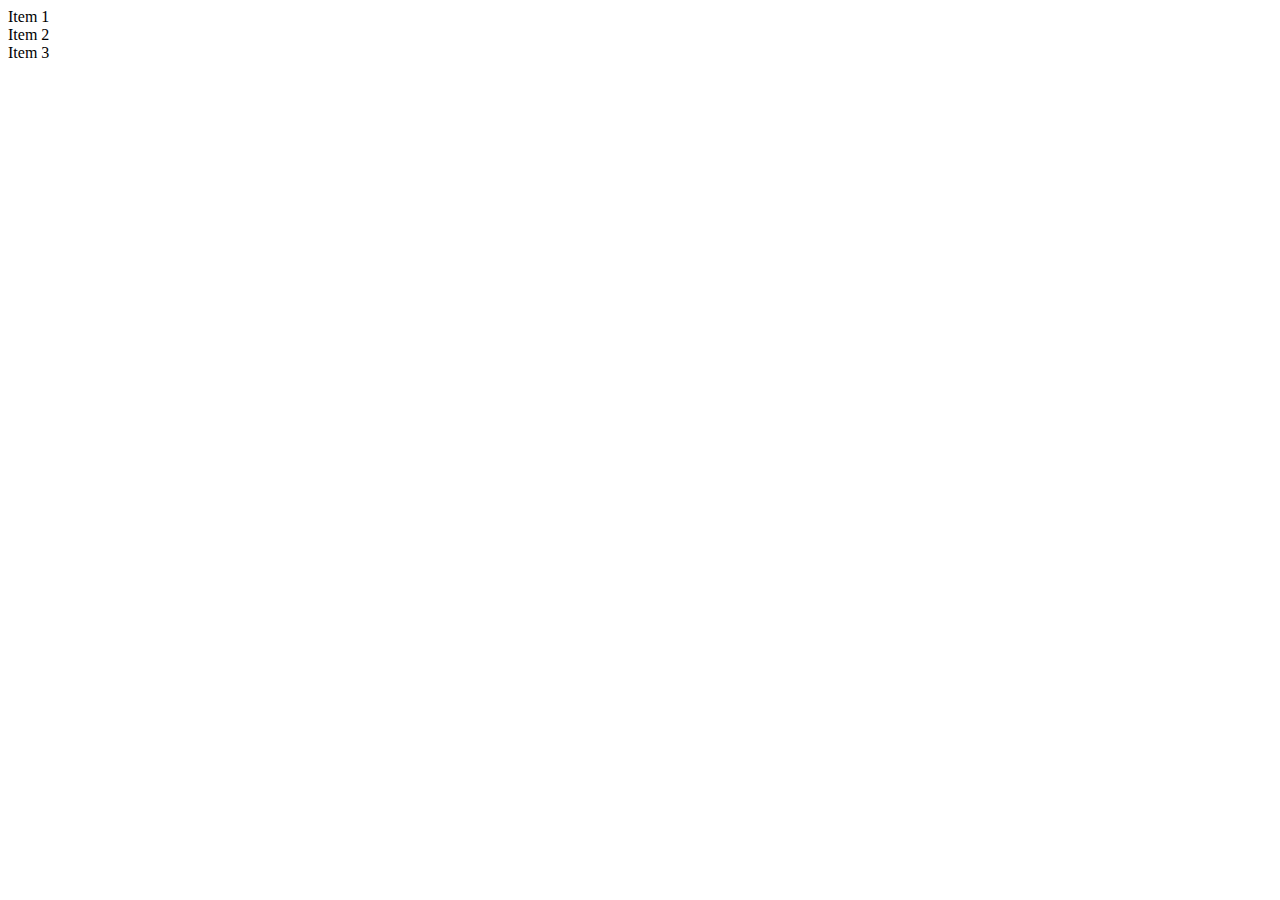
<file: Section1/2. Terminology/index.html>
<!DOCTYPE html>
<html lang="en">
    <head>
        <meta charset="UTF-8" />
        <title>Title</title>
    </head>
    <body>
        <!--Flex Container-->
        <div class="container">
            <!--Flex Items-->
            <div>Item 1</div>
            <div>Item 2</div>
            <div>Item 3</div>
        </div>
    </body>
</html>
</file>
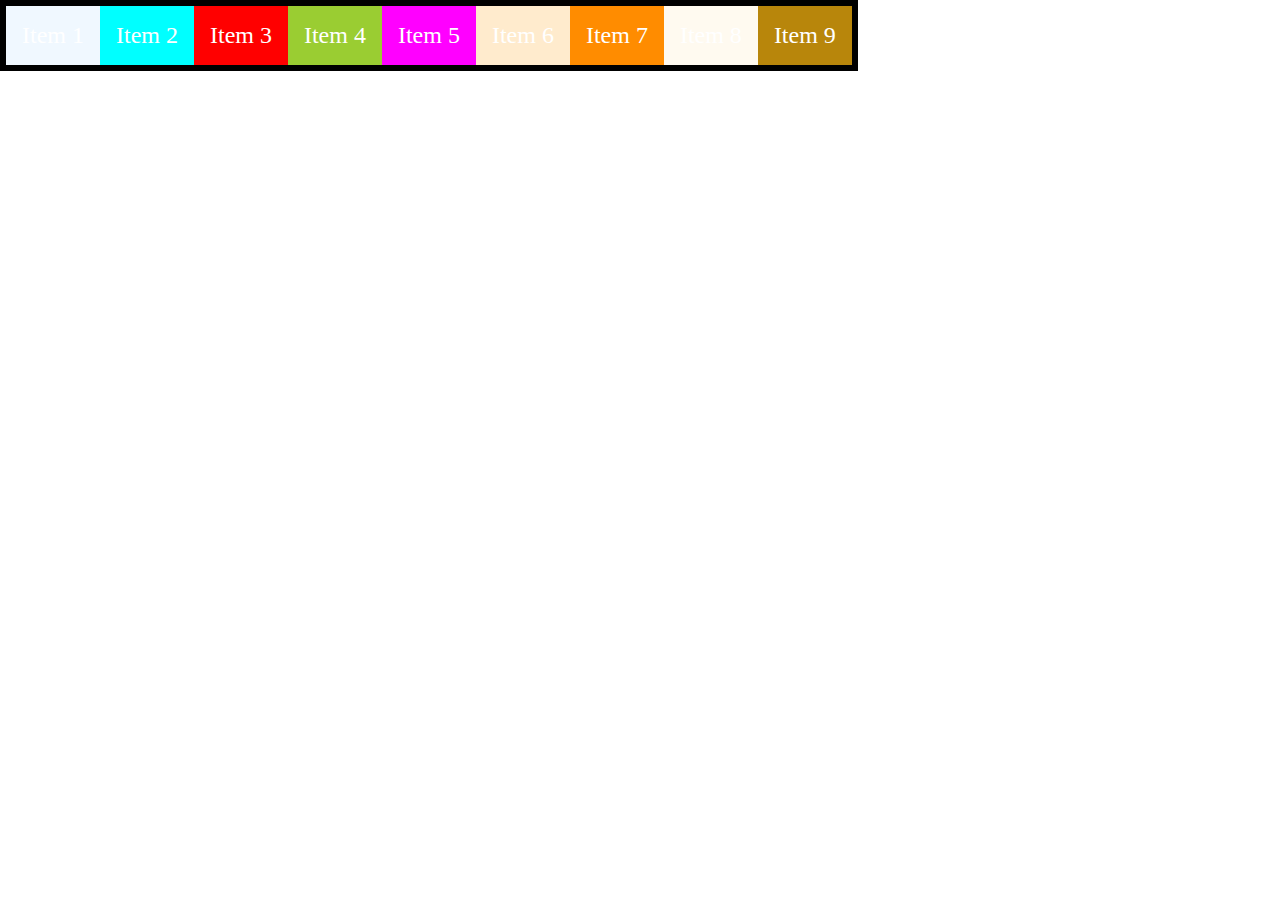
<file: Section2/4. Flex display/index.html>
<!DOCTYPE html>
<html lang="en">
    <head>
        <meta charset="UTF-8" />
        <title>Title</title>
        <link rel="stylesheet" href="styles.css">
    </head>
    <body>
        <div class="container">
            <div class="flex-item item-1">Item 1</div>
            <div class="flex-item item-2">Item 2</div>
            <div class="flex-item item-3">Item 3</div>
            <div class="flex-item item-4">Item 4</div>
            <div class="flex-item item-5">Item 5</div>
            <div class="flex-item item-6">Item 6</div>
            <div class="flex-item item-7">Item 7</div>
            <div class="flex-item item-8">Item 8</div>
            <div class="flex-item item-9">Item 9</div>
        </div>
    </body>
</html>
</file>
<file: Section2/4. Flex display/styles.css>
body {
    margin: 0;
}

.container {
    border: 6px solid black;
    display: inline-flex;
    /* 
     * display: flex makes it so, that the flex-items are from left to right
     * instead of the traditional divs that goes from top to bottom.
     * display: flex also behaves like a block element, it uses the 100% width.
     * while display: inline-flex does not behave like a block element, but an inline element.
     * 
     * Note: The difference between display: flex and display: inline-flex is just like
     *       the difference between display: block and display: inline, but with flex.
     * 
     * Here is my attempt to explain what the differences are:
     *      that when using display: inline-flex, the border **only** wraps around the items.
     *     while when using display: flex,        the border wraps around the items and
     *     **possibly some excess whitespace** if the browser width is bigger than the containers width.
     * With browser width, I mean like firefox/google/Brave/etc. instance/window width.
     * 
     * Some basics about block and inline element properties, see this link ↙️
     * Read or apply it carefully: https://www.w3schools.com/html/html_blocks.asp
     * */
}

.flex-item {
    color: white;
    font-size: 1.5rem;
    padding: 1rem;
    text-align: center;
}

.item-1 {
    background-color: aliceblue;
}

.item-2 {
    background-color: aqua;
}

.item-3 {
    background-color: red;
}

.item-4 {
    background-color: yellowgreen;
}

.item-5 {
    background-color: magenta;
}

.item-6 {
    background-color: blanchedalmond;
}

.item-7 {
    background-color: darkorange;
}

.item-8 {
    background-color: floralwhite;
}

.item-9 {
    background-color: darkgoldenrod;
}
</file>
